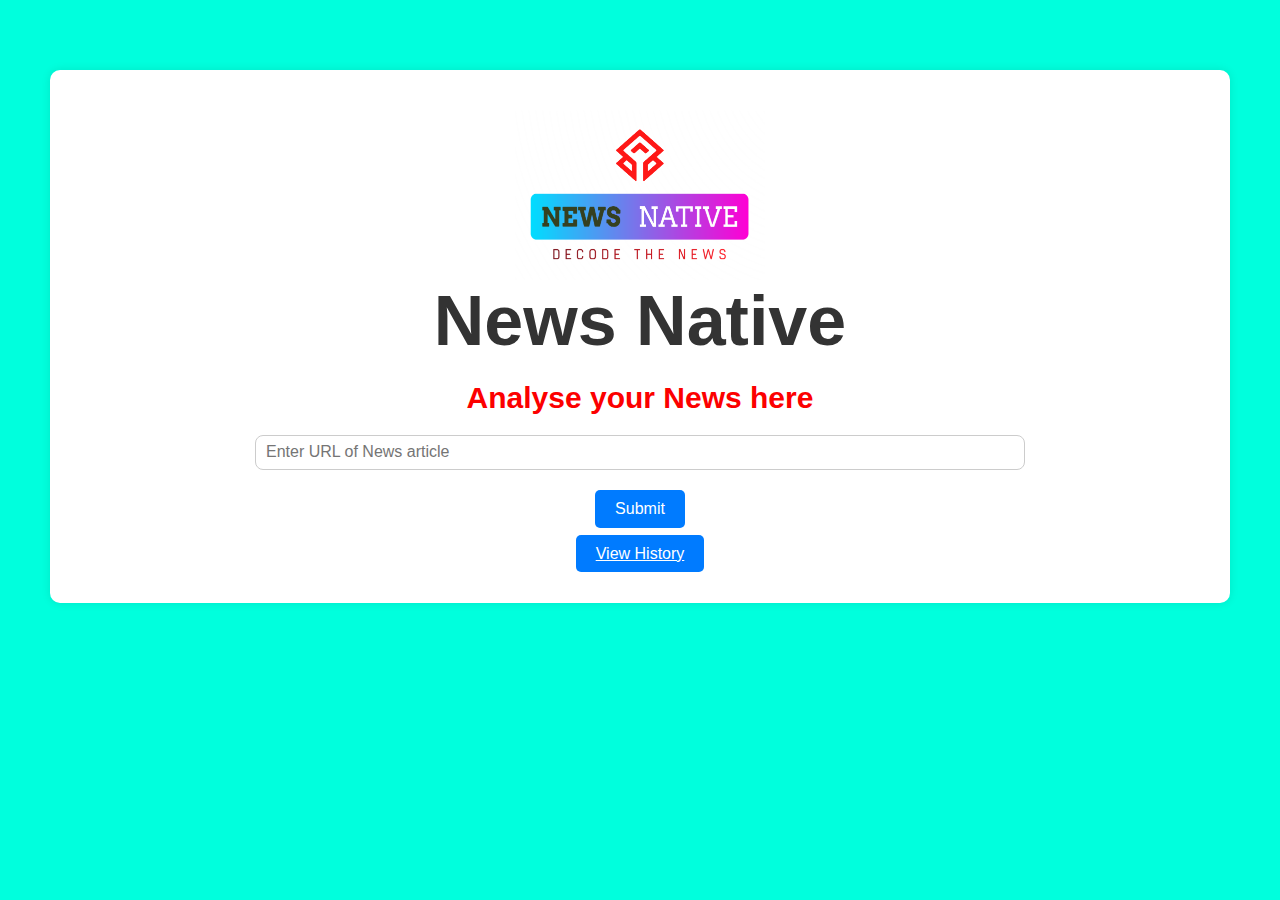
<file: templates/index.html>
<!DOCTYPE html>
<html lang="en">
<head>
    <meta charset="UTF-8">
    <meta name="viewport" content="width=device-width, initial-scale=1.0">
    <title>News Native</title>
    <style>
        body {
            font-family: Arial, sans-serif;
            margin: 0;
            padding: 0;
            background-color: #00ffdd;
        }
        form{
            height: 110px;
        }
        .container {
           
            max-width: 1100px;
            margin: 70px auto;
            padding: 40px;
            background-color: #fff;
            border-radius: 10px;
            box-shadow: 0 0 10px rgba(0,0,0,0.1);
            text-align: center;
        }
        
        h1 {
            
            font-size: 70px;
            color: #333;
            margin-bottom: -10px;
        }
        img {
            width: 250px;
            height: 170px;
            margin-bottom: -50px;
        }
        p { 
            font-weight: bold;
            font-size: 30px;
            color: #fc0000;
            margin-bottom: 20px;

        }
        input[type="submit"] {
            padding: 10px 20px;
            background-color: #007bff;
            color: #fff;
            border: none;
            border-radius: 5px;
            font-size: 16px;
            cursor: pointer;
            margin-top: 10px;
            margin-bottom: 10px;
        }
        input[type="submit"]:hover {
            background-color: #00000075;
        }
    
        .btn {
            padding: 10px 20px;
            background-color: #007bff;
            color: #fff;
            border: none;
            border-radius: 5px;
            font-size: 16px;
            cursor: pointer;
            margin-top: 10px;
            margin-bottom: 10px;
        }
        .btn:hover {
            background-color: #00000075;
        }
        .inputtext{
            height: 35px;
            width: 70%;
            padding: 10px;
            margin-bottom: 10px;
            border-radius: 8px;
            border: 1px solid #ccc;
            font-size: 16px;
            box-sizing: border-box;
        }
    
    </style>
</head>
<body>
    
    <div class="container">
        <img src="/static/img/Logo.png" alt="News Native Logo">
        <h1>News Native</h1>
        <p>Analyse your News here</p>
        <form action="/words" method="post">
            <input type="text" name="news-url" placeholder="Enter URL of News article" class = "inputtext" required>
            <br>
            <input type="submit" value="Submit">
        </form>
        <div>
            <a class="btn" href="/viewhistory">View History</a>
        </div>
        
    </div>
    
</body>
</html>
</file>
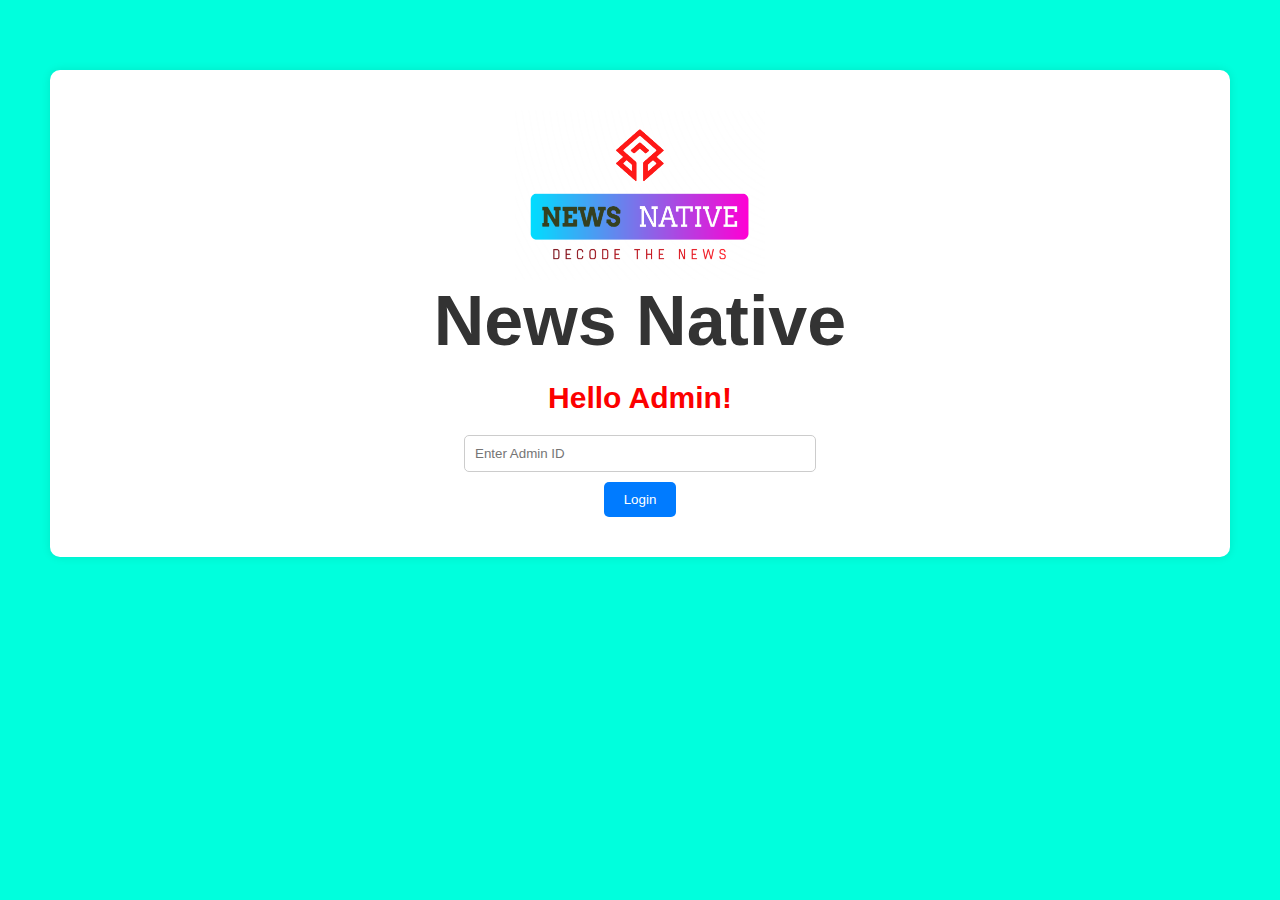
<file: templates/admin.html>
<!DOCTYPE html>
<html lang="en">
<head>
    <meta charset="UTF-8">
    <meta name="viewport" content="width=device-width, initial-scale=1.0">
    <title>News Native</title>
    <style>
        body {
            font-family: Arial, sans-serif;
            margin: 0;
            padding: 0;
            background-color: #00ffdd;
        }
        .container {
           
            max-width: 1100px;
            margin: 70px auto;
            padding: 40px;
            background-color: #fff;
            border-radius: 10px;
            box-shadow: 0 0 10px rgba(0,0,0,0.1);
            text-align: center;
        }
        
        h1 {
            
            font-size: 70px;
            color: #333;
            margin-bottom: -10px;
        }
        img {
            width: 250px;
            height: 170px;
            margin-bottom: -50px;
        }
        p { 
            font-weight: bold;
            font-size: 30px;
            color: #fc0000;
            margin-bottom: 20px;

        }
        input[type="password"] {
            width: 30%;
            padding: 10px;
            margin-bottom: 10px;
            border-radius: 5px;
            border: 1px solid #ccc;
        }
        button {
            padding: 10px 20px;
            border: none;
            border-radius: 5px;
            background-color: #007bff;
            color: #fff;
            cursor: pointer;
        }
        button:hover {
            background-color: #0056b3;
        }
        
    
    </style>
    <script>
        function showWarning() {
            document.getElementById('warning-message').style.display = 'block';
        }
    </script>
</head>
<body>
    
    <div class="container">
        <img src="/static/img/Logo.png" alt="News Native Logo">
        <h1>News Native</h1>
        <p>Hello Admin!</p>
        <div>
            <form id="loginForm" action="/check" method="post">
                <input type="password" id="password" name="password" placeholder="Enter Admin ID" required>
                <br>
                <button type="submit">Login</button>
            </form>
        </div>
        <script>
            function validateForm() {
                var password = document.getElementById('password-input').value;
                if (password !== 'Rambhanwar@newsnative.admin') {
                    showWarning();
                    return false;
                }
    
                return true;
            }
        </script>
    </div>
    
</body>
</html>
</file>
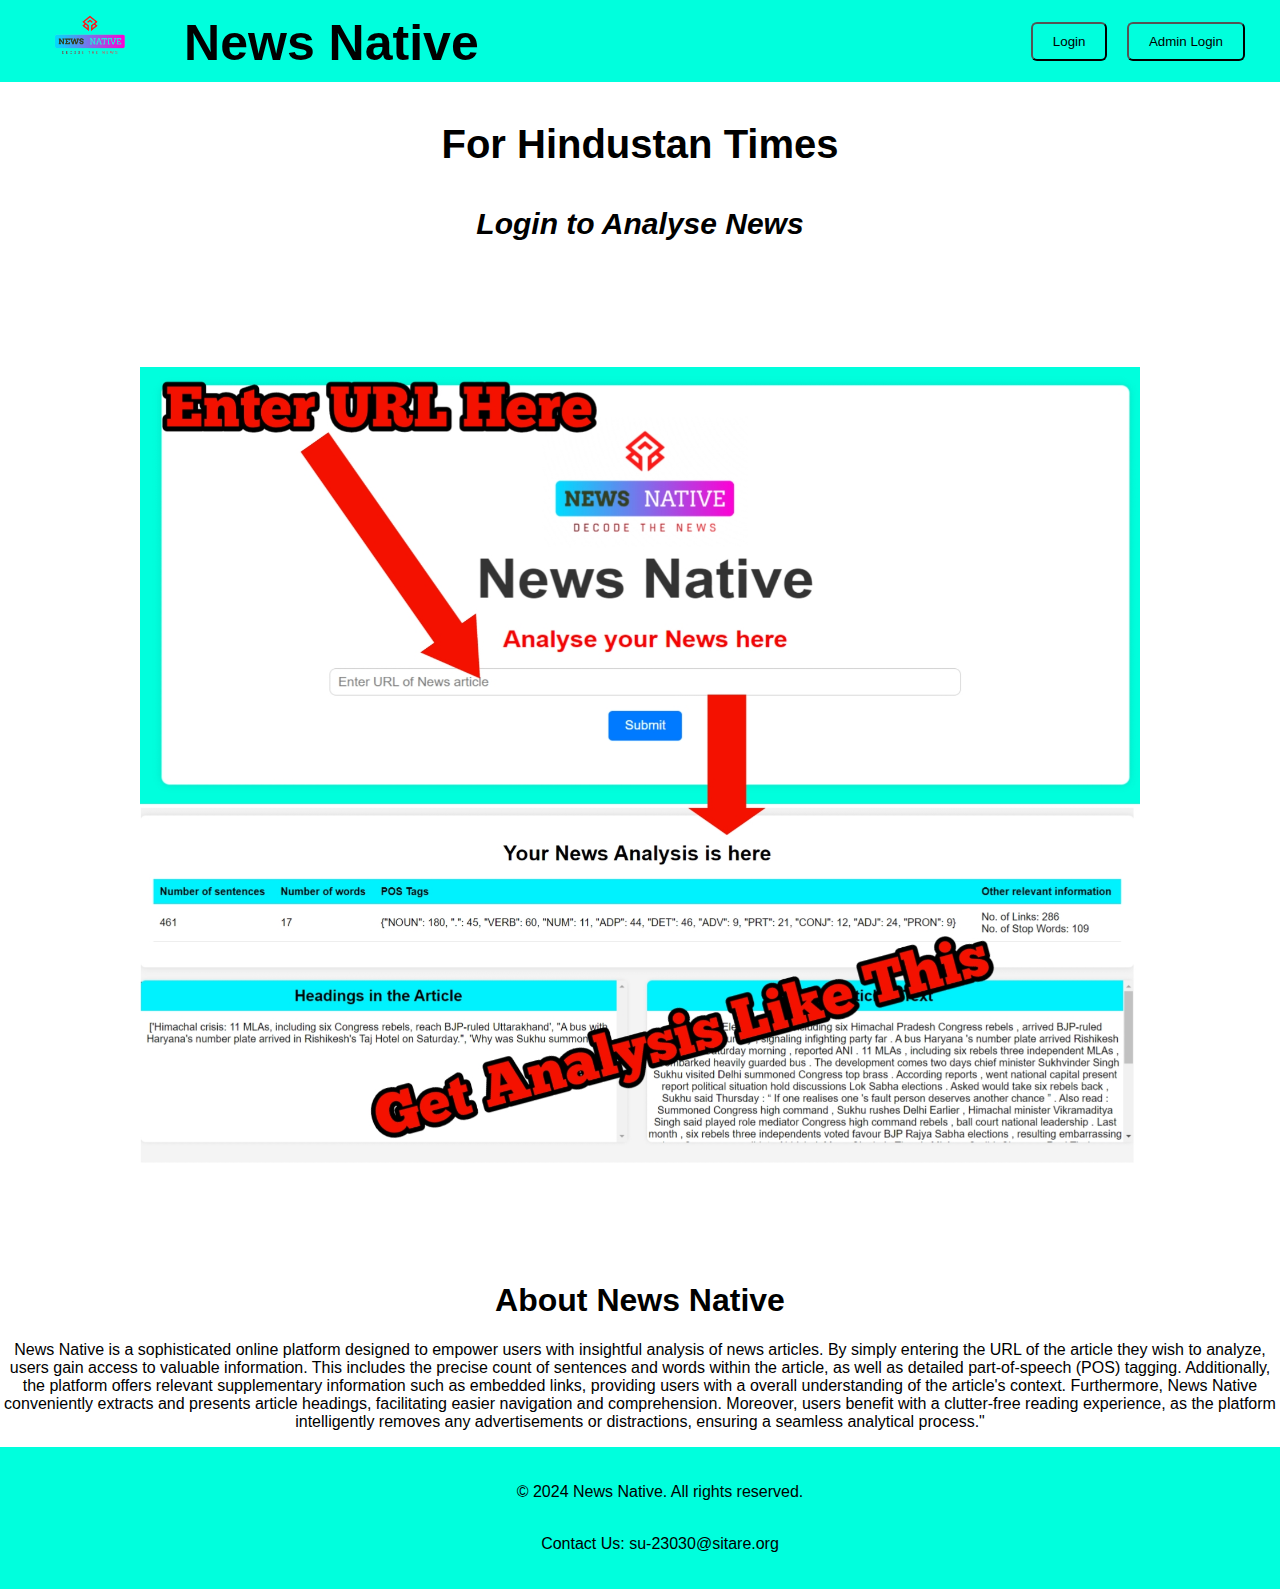
<file: templates/Main page.html>
<!DOCTYPE html>
<html lang="en">
<head>
    <meta charset="UTF-8">
    <meta name="viewport" content="width=device-width, initial-scale=1.0">
    <title>Your Website</title>
    <style>
        body {
            font-family: Arial, sans-serif;
            margin: 0;
            padding: 0;
    
        }
        header {
            background-color: #00ffdd;
            color: #000000;
            padding: 10px 20px;
            display: flex;
            justify-content: space-between;
            align-items: center;
        }
        header img {
            height: 50px;
            width: auto;
            margin-left: 30px;
        }
        .logo-text {
            font-size: 50px;
            font-weight: bold;
            margin-left: 50px;
        }
        .btn {
            padding: 10px 20px;
            margin-right: 15px;
            background-color: #00ffdd;
            color: #000000;
            border-radius:6px;
            cursor: pointer;
            text-decoration:none;
        }
        .btn:hover {
            background-color: #00000075;
        }
        h1{
            text-align: center;
        }
        p{
            text-align: center;
        }
        .container1 {
            display: flex;
            justify-content: center;
            align-items: center;
            height: 110vh; /* Adjust as needed */
        }

        img {
            max-width: 1000px;
            max-height: 1200px;
        }
        .p1{
            font-size: 40px;
            font-weight: bold;
        }
        .p2{
            font-style: italic;
            font-size: 30px;
            font-weight: bold;
        }
        .footer {
            background-color: #00ffdd;
            padding: 20px;
            text-align: center;
            left: 0;
            bottom: 0;
            width: 100%;
        }
        
    </style>
</head>
<body >
    <header>
        <div>
            <img src="/static/img/logo1.png" alt="Website Logo">
            <span class="logo-text">News Native</span>
        </div>
        <div>
            <button onclick="window.location.href = '/login'" class="btn">Login</button>
            <button onclick="window.location.href = '/admin'" class="btn" >Admin Login</button>
        </div>
    </header>
    <div>
        <p class="p1">For Hindustan Times </p>
        <p class="p2">Login to Analyse News</p>

        <div class="container1">
            
            <img src="/static/img/im1.jpg" alt="Description Image">
        </div>
        <h1>About News Native</h1>
        <p>
            News Native is a sophisticated online platform designed to empower users with insightful analysis of news articles.
            By simply entering the URL of the article they wish to analyze, users gain access to valuable information. 
            This includes the precise count of sentences and words within the article, as well as detailed part-of-speech (POS) tagging.
            Additionally, the platform offers relevant supplementary information such as embedded links, providing users with a overall understanding of the article's context.
            Furthermore, News Native conveniently extracts and presents article headings, facilitating easier navigation and comprehension. 
            Moreover, users benefit with a clutter-free reading experience, as the platform intelligently removes any advertisements or distractions, ensuring a seamless analytical process."

        </p>
    </div>
    <div class="footer">
        <p>&copy; 2024 News Native. All rights reserved.<br> <br> <p>Contact Us: su-23030@sitare.org</p>
    </div>
      
</body>
</html>
</file>
